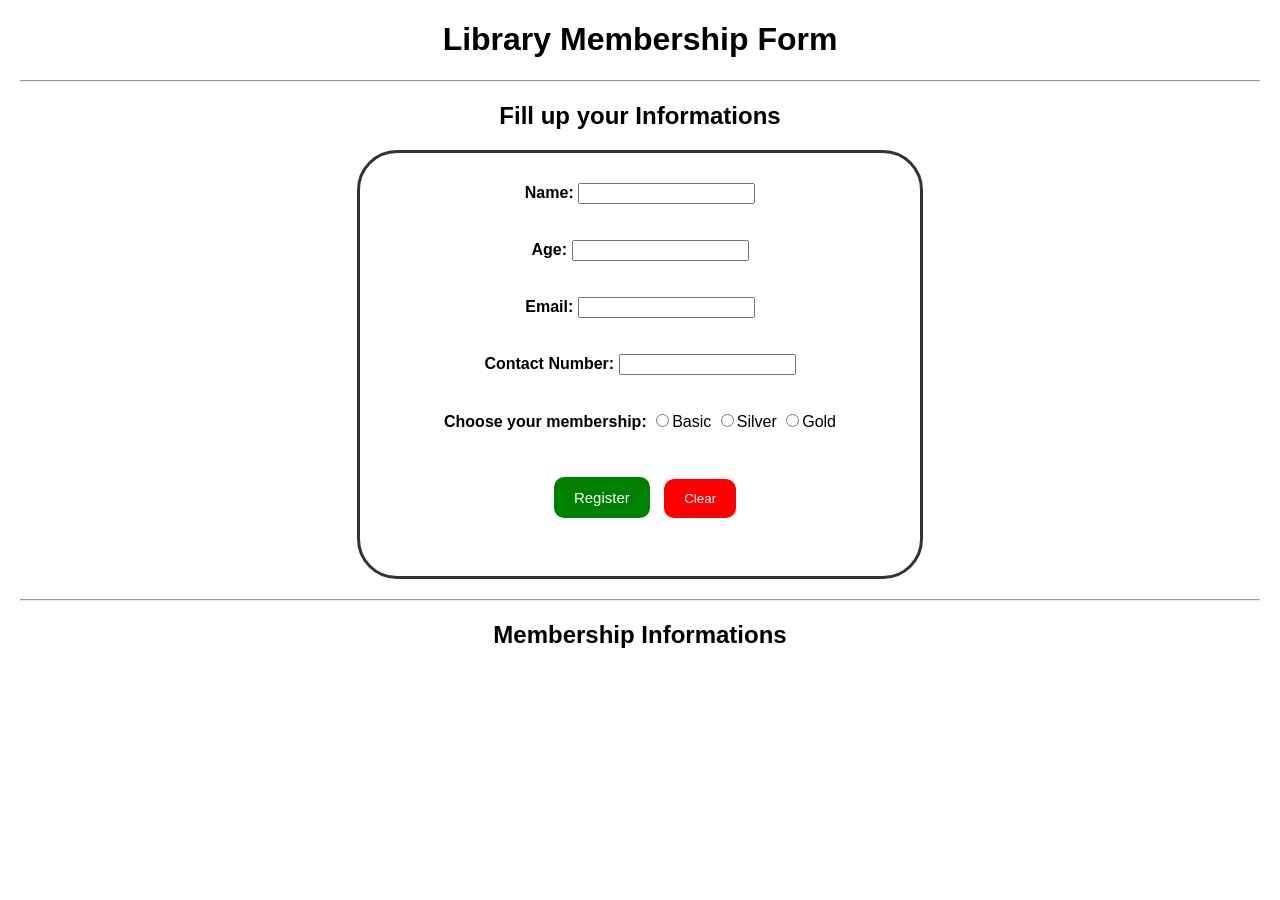
<file: WT[N] Lab04 (23-54208-3)/index.html>
<!DOCTYPE html>
<html>
<head>
    <title>Library</title>
	<link rel="stylesheet" href="style.css">
</head>
<body>

    <h1>Library Membership Form</h1>

    <hr>

    <h2>Fill up your Informations</h2>

    <form id="libraryForm">

        <div>
			<label for="name">Name:</label>
			<input type="text" id="name" required>
        </div><br><br>

        <div>
			<label for="age">Age:</label>
			<input type="number" id="age" required>
        </div><br><br>
		<div>
			<label for="email">Email:</label>
			<input type="email" id="email" required>
        </div><br><br>

        <div>
			<label for="contact">Contact Number:</label>
			<input type="text" id="contact" required>
        </div><br><br>
		
		<div>
			<label>Choose your membership:</label>
				<input type="radio" name="membership" value="Basic" required>Basic
				<input type="radio" name="membership" value="Silver">Silver
				<input type="radio" name="membership" value="Gold">Gold
		</div><br><br>
		
		<div>
			<input type="submit" value="Register">
			<input type="reset" value="Clear">
		</div><br>

    </form>
	<hr>
    <h2>Membership Informations</h2>
    <div id="output"></div>
	<script src="script.js"></script>

</body>
</html>
</file>
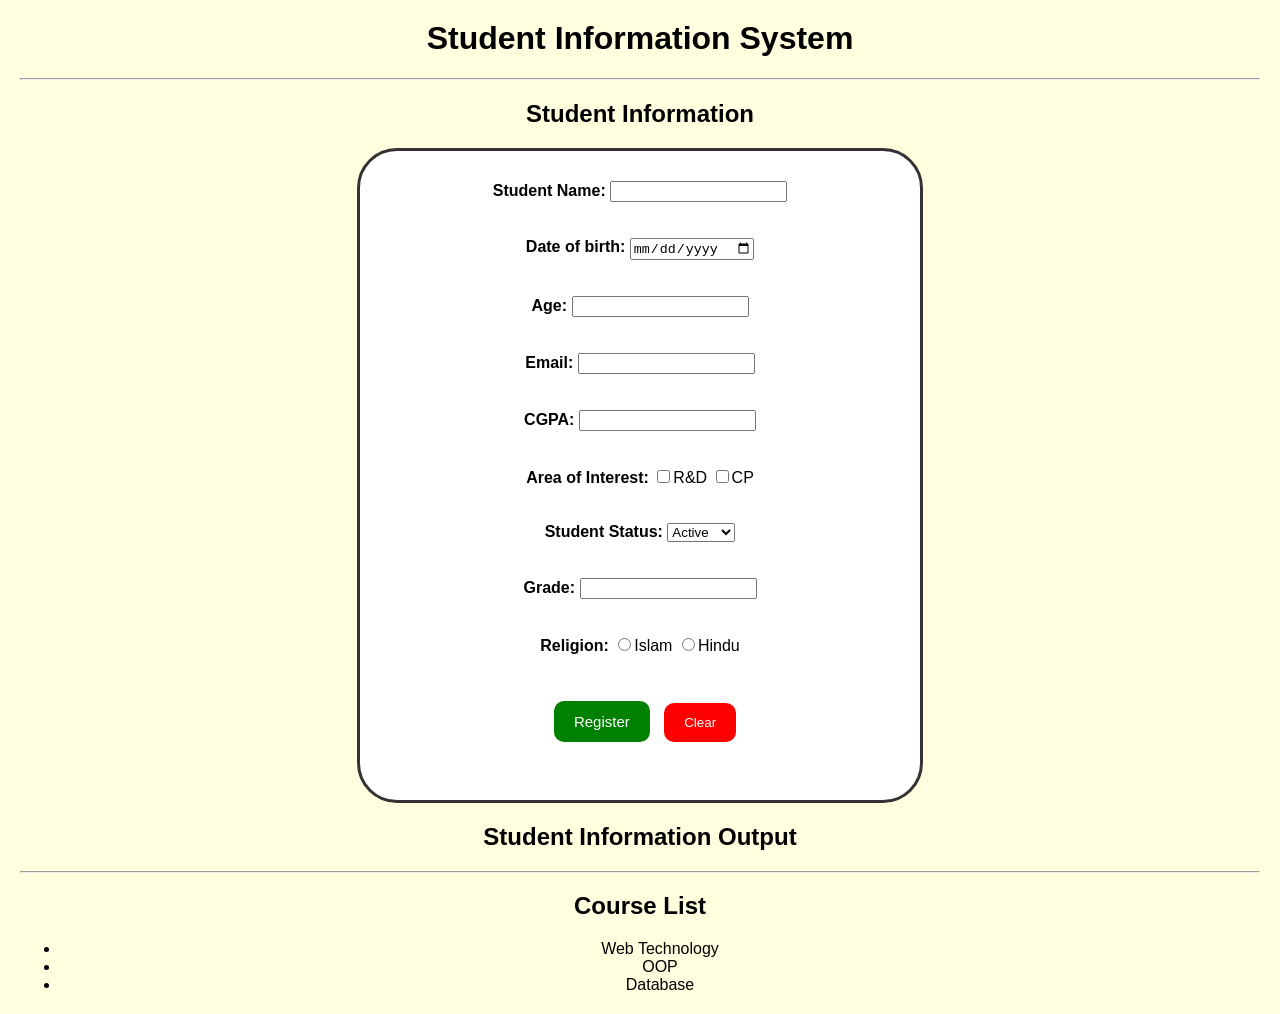
<file: WT[N] Lab03 (23-54208-3)/Lab03.html>
<!DOCTYPE html
<html>
<head>
    <title>Student Information System</title>
	<link rel="stylesheet" href="style.css">
</head>
<body>

    <h1>Student Information System</h1>

    <hr>

    <h2>Student Information</h2>

    <form id="studentForm">

        <div>
			<label for="name">Student Name:</label>
			<input type="text" id="name" required>
        </div><br><br>
		<div>
			<label for="dob">Date of birth:</label>
			<input type="date" id="dob" required>
        </div><br><br>

        <div>
			<label for="age">Age:</label>
			<input type="number" id="age" required>
        </div><br><br>
		<div>
			<label for="email">	Email:</label>
			<input type="email" id="email" required>
        </div><br><br>

        <div>
			<label for="cgpa">CGPA:</label>
			<input type="number" id="cgpa" required>
        </div><br><br>
		
		<div>
			<label for = "interest">Area of Interest:</label>
			<input type = "checkbox" name = "interest" value = "r&d">R&D
			<input type = "checkbox" name = "interest" value = "cp">CP
		</div><br><br>

        <div>
			<label for="status">Student Status:</label>
			<select id="status">
				<option value="Active">Active</option>
				<option value="Inactive">Inactive</option>
			</select>
        </div><br><br>

        <div>
			<label for="grade">Grade:</label>
			<input type="text" id="grade" required>
        </div><br><br>
		<div>
			<label for="reli">Religion:</label>
			<input type="radio", name="reli", value="Islam">Islam
			<input type="radio", name="reli", value="Hindu">Hindu
        </div><br><br>
		
		<div>
			<input type="submit" value="Register">
			<input type="reset" value="Clear">
		</div><br>

    </form>

    <h2>Student Information Output</h2>
    <p id="studentOutput"></p>

    <hr>

    <h2>Course List</h2>

    <ul align="center", id="courseList">
        <li>Web Technology</li>
        <li>OOP</li>
        <li>Database</li>
    </ul>

</body>
</html>
</file>
<file: WT[N] Lab04 (23-54208-3)/style.css>
title, body, h1, h2{
	text-align: center;
}
body {
    font-family: Arial, sans-serif;
    margin: 20px;
}
label {
    font-weight: bold;
    color: black;
}
form {
    width: 500px;
    max-width: 100%;
    margin: 20px auto;
    border: 3px solid #333;
    padding: 30px;
    background-color: white;
    border-radius: 40px;
}
button, input[type="submit"] {
    background-color: green;
    color: white;
    border: none;
    padding: 12px 20px;
    border-radius: 10px;
    cursor: pointer;
    font-size: 15px;
    margin: 10px;
}
input[type="reset"] {
    background-color: red;
    color: white;
    border: none;
    padding: 12px 20px;
    border-radius: 10px;
    cursor: pointer;
}
button:hover, input[type="submit"]:hover {
    background-color: darkgreen;
}


input[type="reset"]:hover {
    background-color: darkred;
}
</file>
<file: WT[N] Lab03 (23-54208-3)/style.css>
title, body, h1, h2{
	text-align: center;
}
body {
    font-family: Arial, sans-serif;
    margin: 20px;
    background-color: lightyellow;
}
label {
    font-weight: bold;
    color: black;
}
form {
    width: 500px;
    max-width: 100%;
    margin: 20px auto;
    border: 3px solid #333;
    padding: 30px;
    background-color: white;
    border-radius: 40px;
}
button, input[type="submit"] {
    background-color: green;
    color: white;
    border: none;
    padding: 12px 20px;
    border-radius: 10px;
    cursor: pointer;
    font-size: 15px;
    margin: 10px;
}
input[type="reset"] {
    background-color: red;
    color: white;
    border: none;
    padding: 12px 20px;
    border-radius: 10px;
    cursor: pointer;
}
button:hover, input[type="submit"]:hover {
    background-color: darkgreen;
}


input[type="reset"]:hover {
    background-color: darkred;
}
</file>
